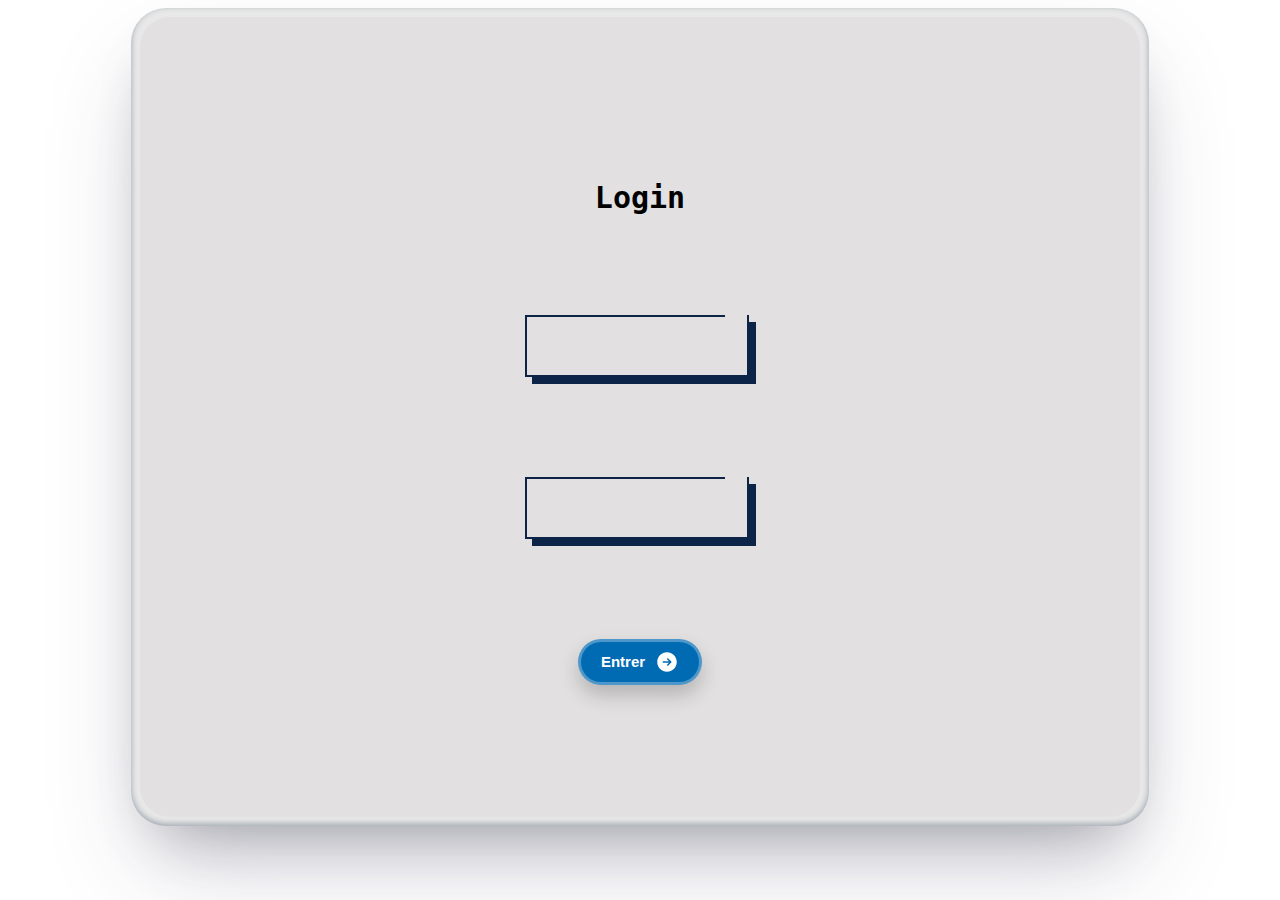
<file: index.html>
<!DOCTYPE html>
<html lang="en">
  <head>
    <meta charset="UTF-8">
    <meta name="viewport" content="width=device-width, initial-scale=1">
    <title>Document</title>
    <link href="assets/css/style.css" rel="stylesheet">
  </head>
  <body>

    <div class="card">
      <div class="card-overlay"></div>
      <div class="card-inner">
       
      <form class="formulaire" action="home.html" method="post">
        <p style="font-size: 30px;">Login</p>
        <div class="input-container" style="margin-top:100px">
          <input type="text" name="text" class="input">
          <label class="label">Username</label>
          <div class="top-line"></div>
          <div class="under-line"></div>
        </div>
        <div class="input-container" style="margin-top:100px;margin-bottom:100px;">
          <input type="password" name="text" class="input">
          <label class="label">Password</label>
          <div class="top-line"></div>
          <div class="under-line"></div>
        </div>
      <button class="button">
      Entrer
  <svg fill="currentColor" viewBox="0 0 24 24" class="icon">
    <path clip-rule="evenodd" d="M12 2.25c-5.385 0-9.75 4.365-9.75 9.75s4.365 9.75 9.75 9.75 9.75-4.365 9.75-9.75S17.385 2.25 12 2.25zm4.28 10.28a.75.75 0 000-1.06l-3-3a.75.75 0 10-1.06 1.06l1.72 1.72H8.25a.75.75 0 000 1.5h5.69l-1.72 1.72a.75.75 0 101.06 1.06l3-3z" fill-rule="evenodd"></path>
  </svg>
</button>
      </form>
      </div>
    </div>

  </body>
</html>
</file>
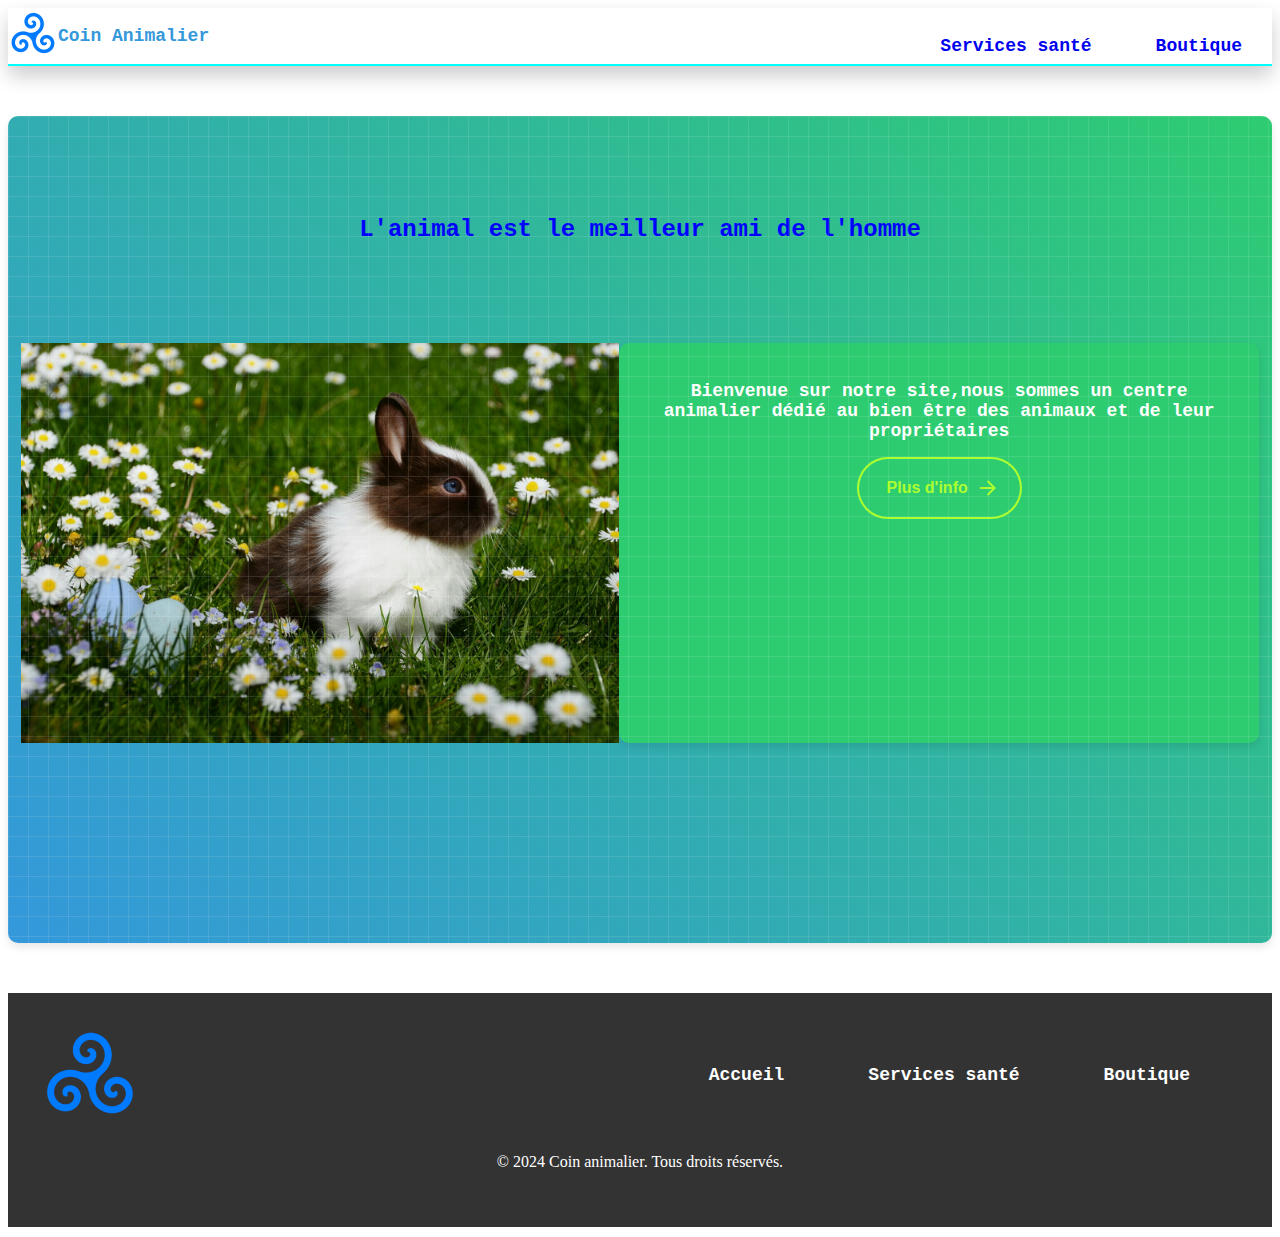
<file: home.html>
<!DOCTYPE html>
<html lang="en">
  <head>
    <meta charset="UTF-8">
    <meta name="viewport" content="width=device-width, initial-scale=1">
    <title>Document</title>
    <link href="assets/css/style.css" rel="stylesheet">
  </head>
  <body>
    
     <div class="navBar">
      <img src="assets/img/logo.png" alt="logo" class="logo">
      <p class="titre">Coin Animalier</p>
      <div class="liens">
        <a href="veto.html" class="menu__link">Services santé</a>
        <a href="boutique.html" class="menu__link">Boutique</a>
      </div>
      </div> 
    
      <div class="container" style="padding-bottom: 200px;margin-top: 50px;">
        <div class="content-home">
          <p style="margin-top: 100px; font-size: 24px; color: blue; font-weight: bold; text-align: center;  font-family: monospace;">L'animal est le meilleur ami de l'homme</p>
    
          
          <div class="logo-initiateur">
            <img src="assets/img/bitro.jpg" alt="bitro" class="bitro">
            <div style="background-color: #2ecc71; 
            color: #fff; 
            padding: 20px; 
            border-radius: 10px; 
            box-shadow: 0 4px 8px rgba(0, 0, 0, 0.1); 
            text-align: center; 
            font-size: 18px; 
            font-weight: bold; 
            width: 600px;
            height: 360px;
            font-family: monospace; ">
    <p>Bienvenue sur notre site,nous sommes un centre animalier dédié au bien être des animaux et de leur propriétaires</p>
    <form action="info.html" method="post">
      <button class="animated-button">
        <svg viewBox="0 0 24 24" class="arr-2" xmlns="http://www.w3.org/2000/svg">
          <path d="M16.1716 10.9999L10.8076 5.63589L12.2218 4.22168L20 11.9999L12.2218 19.778L10.8076 18.3638L16.1716 12.9999H4V10.9999H16.1716Z"></path>
        </svg>
        <span class="text">Plus d'info</span>
        <span class="circle"></span>
        <svg viewBox="0 0 24 24" class="arr-1" xmlns="http://www.w3.org/2000/svg">
          <path d="M16.1716 10.9999L10.8076 5.63589L12.2218 4.22168L20 11.9999L12.2218 19.778L10.8076 18.3638L16.1716 12.9999H4V10.9999H16.1716Z"></path>
        </svg>
        </button>
        
    </form>
    </div>
    </div>
    
    </div>
    
      </div>
<footer class="footer" style="margin-top:50px">
  <div class="footer-container">
    <div class="footer-logo">
      <img src="assets/img/logo.png" alt="Logo">
    </div>
    <div class="footer-links">
      <ul>
        <li><a href="home.html" style="color: #fff;">Accueil</a></li>
        <li><a href="veto.html" style="color: #fff;">Services santé</a></li>
        <li><a href="boutique.html" style="color: #fff;">Boutique</a></li>
      </ul>
    </div>
  </div>
  <div class="footer-bottom">
    <p>&copy; 2024 Coin animalier. Tous droits réservés.</p>
  </div>
</footer>

</body>
</html>
</file>
<file: assets/css/style.css>
.animated-button {
  margin-inline: auto;
  position: relative;
  display: flex;
  align-items: center;
  gap: 4px;
  padding: 16px 36px;
  border: 4px solid;
  border-color: transparent;
  font-size: 16px;
  background-color: inherit;
  border-radius: 100px;
  font-weight: 600;
  color: greenyellow;
  box-shadow: 0 0 0 2px greenyellow;
  cursor: pointer;
  overflow: hidden;
  transition: all 0.6s cubic-bezier(0.23, 1, 0.32, 1);
}

.animated-button svg {
  position: absolute;
  width: 24px;
  fill: greenyellow;
  z-index: 9;
  transition: all 0.8s cubic-bezier(0.23, 1, 0.32, 1);
}

.animated-button .arr-1 {
  right: 16px;
}

.animated-button .arr-2 {
  left: -25%;
}

.animated-button .circle {
  position: absolute;
  top: 50%;
  left: 50%;
  transform: translate(-50%, -50%);
  width: 20px;
  height: 20px;
  background-color: greenyellow;
  border-radius: 50%;
  opacity: 0;
  transition: all 0.8s cubic-bezier(0.23, 1, 0.32, 1);
}

.animated-button .text {
  position: relative;
  z-index: 1;
  transform: translateX(-12px);
  transition: all 0.8s cubic-bezier(0.23, 1, 0.32, 1);
}

.animated-button:hover {
  box-shadow: 0 0 0 12px transparent;
  color: #212121;
  border-radius: 12px;
}

.animated-button:hover .arr-1 {
  right: -25%;
}

.animated-button:hover .arr-2 {
  left: 16px;
}

.animated-button:hover .text {
  transform: translateX(12px);
}

.animated-button:hover svg {
  fill: #212121;
}

.animated-button:active {
  scale: 0.95;
  box-shadow: 0 0 0 4px greenyellow;
}

.animated-button:hover .circle {
  width: 220px;
  height: 220px;
  opacity: 1;
}
.button {
  margin-inline: auto;
  position: relative;
  transition: all 0.3s ease-in-out;
  box-shadow: 0px 10px 20px rgba(0, 0, 0, 0.2);
  padding-block: 0.5rem;
  padding-inline: 1.25rem;
  background-color: rgb(0 107 179);
  border-radius: 9999px;
  display: flex;
  align-items: center;
  justify-content: center;
  color: #ffff;
  gap: 10px;
  font-weight: bold;
  border: 3px solid #ffffff4d;
  outline: none;
  overflow: hidden;
  font-size: 15px;
}

.icon {
  width: 24px;
  height: 24px;
  transition: all 0.3s ease-in-out;
}

.button:hover {
  transform: scale(1.05);
  border-color: #fff9;
}

.button:hover .icon {
  transform: translate(4px);
}

.button:hover::before {
  animation: shine 1.5s ease-out infinite;
}

.button::before {
  content: "";
  position: absolute;
  width: 100px;
  height: 100%;
  background-image: linear-gradient(
    120deg,
    rgba(255, 255, 255, 0) 30%,
    rgba(255, 255, 255, 0.8),
    rgba(255, 255, 255, 0) 70%
  );
  top: 0;
  left: -100px;
  opacity: 0.6;
}

@keyframes shine {
  0% {
    left: -100px;
  }

  60% {
    left: 100%;
  }

  to {
    left: 100%;
  }
}
.navBar {
  display: flex;
  border-bottom: 2px solid aqua; 
  margin-inline: 0px;
  min-width: 300px;
  box-shadow: 0px 10px 20px rgba(0, 0, 0, 0.2); 
}

.logo {
  width: 50px;
  height: 50px;
  transition: transform 0.5s ease; 
}

.navBar:hover .logo {
  transform: rotate(360deg); 
}

.liens {
  margin-top: 20px;
  margin-left: auto;
}


.input-container {
  position: relative;
  width: clamp(100px, 100%, 200px);
}

.input {
  padding: 10px;
  height: 40px;
  width: clamp(100px, 100%, 200px);
  border: 2px solid #0B2447;
  border-top: none;
  font-size: 16px;
  background: transparent;
  outline: none;
  box-shadow: 7px 7px 0px 0px #0B2447;
  transition: all 0.5s;
}

.input:focus {
  box-shadow: none;
  transition: all 0.5s;
}

.label {
  position: absolute;
  top: 10px;
  left: 10px;
  color: #0B2447;
  transition: all 0.5s;
  transform: scale(0);
}

.input-container .top-line {
  position: absolute;
  content: "";
  background-color: #0B2447;
  width: 100%;
  height: 2px;
  right: 0;
  top: 0;
  transition: all 0.5s;
}

.input-container input[type="text"]:focus~.top-line {
  width: 35%;
  transition: all 0.5s;
}
.input-container input[type="password"]:focus~.top-line {
  width: 35%;
  transition: all 0.5s;
}

.input-container .under-line {
  position: absolute;
  content: "";
  background-color: #0B2447;
  width: 0%;
  height: 2px;
  right: 0;
  bottom: 0;
  transition: all 0.5s;
}

.input-container input[type="text"]:focus~.under-line {
  width: 100%;
  transition: all 0.5s;
}

.input-container input[type="text"]:focus~.label {
  top: -10px;
  transform: scale(1);
  transition: all 0.5s;
}
.input-container input[type="password"]:focus~.under-line {
  width: 100%;
  transition: all 0.5s;
}

.input-container input[type="password"]:focus~.label {
  top: -10px;
  transform: scale(1);
  transition: all 0.5s;
}
.card {
  --bg: #e8e8e8;
  --contrast: #e2e0e0;
  --grey: #93a1a1;
  margin-inline: auto;
  position: relative;
  min-height: 800px;
  max-width: 1000px;
  padding: 9px;
  background-color: var(--bg);
  border-radius: 35px;
  box-shadow: rgba(50, 50, 93, 0.25) 0px 50px 100px -20px, rgba(0, 0, 0, 0.3) 0px 30px 60px -30px, rgba(10, 37, 64, 0.35) 0px -2px 6px 0px inset;
}

.card-inner {
  display: -webkit-box;
  display: -ms-flexbox;
  display: flex;
  justify-content: center;
  align-items: center;
  overflow: hidden;
  min-height: 800px;
  max-width: 1000px;
  background-color: var(--contrast);
  border-radius: 30px;
  font-weight: 900;
  text-align: center;
  font-family: monospace;
}
.logo-initiateur{
  min-width: 1000px;
  margin-top: 100px;
  display: flex;
  justify-content: center;
  align-items: center;
}
.bitro{
  max-width: 600px;
  max-height: 400px;
}
.content-table {
  margin-top:100px;
  display: table; 
  width: 100%; 
  border-collapse: collapse; 
}

.table-row {
  display: table-row; 
}

.table-cell {
  display: table-cell; 
  vertical-align: top; 
  padding: 10px; 
  margin-bottom:100px;
}

.table-cell img {
  max-width: 100%; 
  height: auto; 
}

.table-cell h3 {
  margin-top: 0; 
}

.table-cell p {
  margin-bottom: 0; 
}
.redac{
  color: #0B2447;
  padding: 20px; 
  text-align: center; 
  font-size: 25px; 
  font-weight: bold;
  font-family: monospace;
}
.redac1{
  color: #fff; 
  padding: 20px; 
  text-align: center; 
  font-size: 18px; 
  font-weight: bold;
  font-family: monospace;
}
.footer {
  background-color: #333; 
  color: #fff; 
  padding: 30px 0; 
}

.footer-container {
  display: flex; 
  justify-content: space-between; 
  align-items: center; 
  max-width: 1200px; 
  margin: 0 auto; 
  padding: 0 20px; 
}

.footer-logo img {
  width: 100px; 
}


.footer-links ul li,
.footer-social ul li {
  display: inline-block; 
  margin-right: 20px;
}

.footer-bottom { 
  text-align: center; 
  padding: 10px 0; 
}
.titre{
  color: #3498db;
  font-size: 18px; 
  font-weight: bold;
  font-family: monospace;  
}
a {
  text-decoration: none;
  margin-inline: 30px;
  font-size: 18px; 
  font-weight: bold;
  font-family: monospace;

}
.menu__link {
  line-height: 2;
  position: relative;
}

.menu__link::before {
  content: '';
  width: 0;
  height: 2px;
  border-radius: 2px;
  background-color: blue;
  position: absolute;
  bottom: -.25rem;
  left: 0;
  transition: width .4s;
}

.menu__link:hover::before {
  width: 100%;
}
.container {
  width: 100%;
  height: 100%;
  background: linear-gradient(
    45deg,
    #3498db,
    #2ecc71
  ) no-repeat; 
  box-shadow: 0 4px 8px rgba(0, 0, 0, 0.1); 
  border-radius: 10px; 
  position: relative;
  overflow: hidden;
  
}

.container::before {
  content: "";
  position: absolute;
  width: 100%;
  height: 100%;
  background-image: linear-gradient(
      90deg,
      rgba(255, 255, 255, 0.1) 1px,
      transparent 1px
    ),
    linear-gradient(rgba(255, 255, 255, 0.1) 1px, transparent 1px);
  background-size: 20px 20px;
  pointer-events: none; 
}
.content-veto {
  display: flex;
  justify-content: center;
  align-items: center;
  padding-top: 200px;
  padding-bottom: 200px;
  gap: 30px;
}

@media (max-width: 768px) {
  .content-veto {
    flex-direction: column; 
  }
}

.fitoerana {
  max-width: 300px; 
  transition: height 0.5s; 
  overflow: hidden; 
  margin: 50px; 
  text-align: center;
}

.fitoerana:hover {
  height: auto; 
}

.fitoerana img {
  margin-bottom: 30px;
  width: 100%; 
  height: 300px; 
}

.fitoerana h2 {
  margin-inline: auto; 
  color: white;
  font-size: 18px;
  font-weight: bold;
  font-family: monospace;
}

.fitoerana .description {
  display: none; 
  margin-top: 10px; 
}

.fitoerana:hover .description {
  display: block; 
  font-size: 18px;
  font-weight: bold;
  font-family: monospace;
  padding-bottom:100px;
}
.space-between {
  margin-bottom: 20px; 
}
</file>
